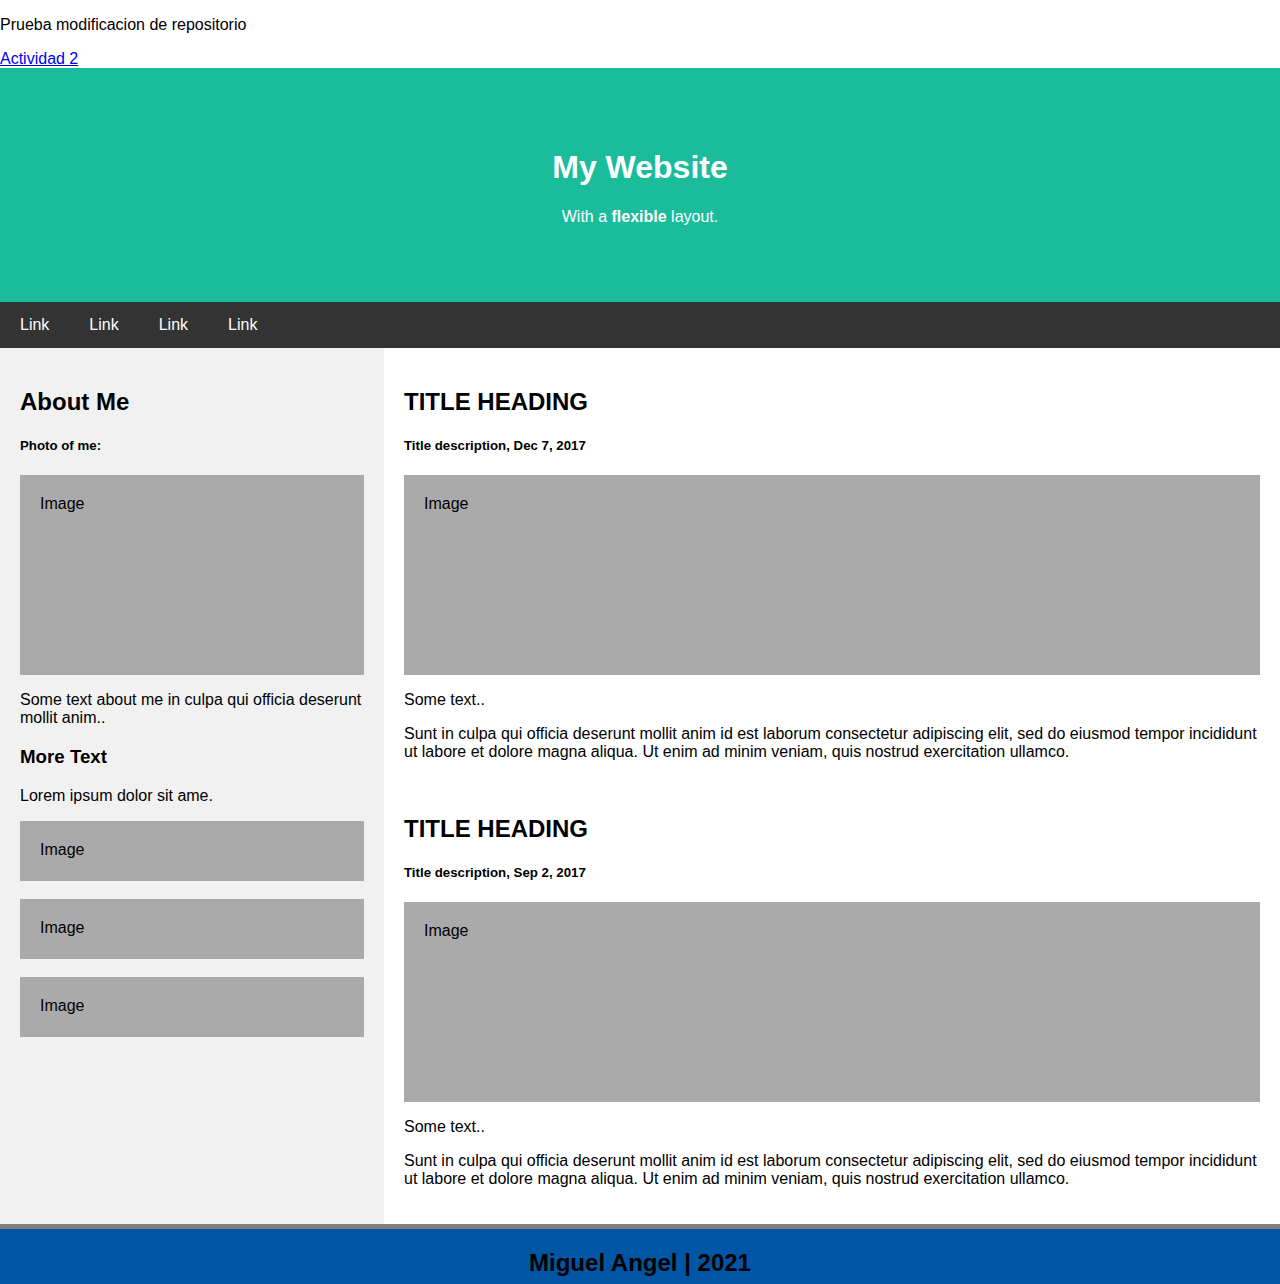
<file: index.html>
<!DOCTYPE html>
<html>

<head>
    <title>Page Title</title>
    <meta charset="UTF-8">
    <meta name="viewport" content="width=device-width, initial-scale=1">
    <link rel="stylesheet" href="estilos.css">
</head>

<body>

<p>Prueba modificacion de repositorio</p>

<a href="actividad2.html">Actividad 2</a>

    <!-- Header -->
    <div class="header">
        <h1>My Website</h1>
        <p>With a <b>flexible</b> layout.</p>
    </div>

    <!-- Navigation Bar -->
    <div class="navbar">
        <a href="#">Link</a>
        <a href="#">Link</a>
        <a href="#">Link</a>
        <a href="#">Link</a>
    </div>

    <!-- The flexible grid (content) -->
    <div class="row">
        <div class="side">
            <h2>About Me</h2>
            <h5>Photo of me:</h5>
            <div class="fakeimg" style="height:200px;">Image</div>
            <p>Some text about me in culpa qui officia deserunt mollit anim..</p>
            <h3>More Text</h3>
            <p>Lorem ipsum dolor sit ame.</p>
            <div class="fakeimg" style="height:60px;">Image</div><br>
            <div class="fakeimg" style="height:60px;">Image</div><br>
            <div class="fakeimg" style="height:60px;">Image</div>
        </div>
        <div class="main">
            <h2>TITLE HEADING</h2>
            <h5>Title description, Dec 7, 2017</h5>
            <div class="fakeimg" style="height:200px;">Image</div>
            <p>Some text..</p>
            <p>Sunt in culpa qui officia deserunt mollit anim id est laborum consectetur adipiscing elit, sed do eiusmod
                tempor incididunt ut labore et dolore magna aliqua. Ut enim ad minim veniam, quis nostrud exercitation
                ullamco.</p>
            <br>
            <h2>TITLE HEADING</h2>
            <h5>Title description, Sep 2, 2017</h5>
            <div class="fakeimg" style="height:200px;">Image</div>
            <p>Some text..</p>
            <p>Sunt in culpa qui officia deserunt mollit anim id est laborum consectetur adipiscing elit, sed do eiusmod
                tempor incididunt ut labore et dolore magna aliqua. Ut enim ad minim veniam, quis nostrud exercitation
                ullamco.</p>
        </div>
    </div>

    <!-- Footer -->
    <div class="footer">
        <h2>Miguel Angel | 2021</h2>
    </div>

</body>

</html>
</file>
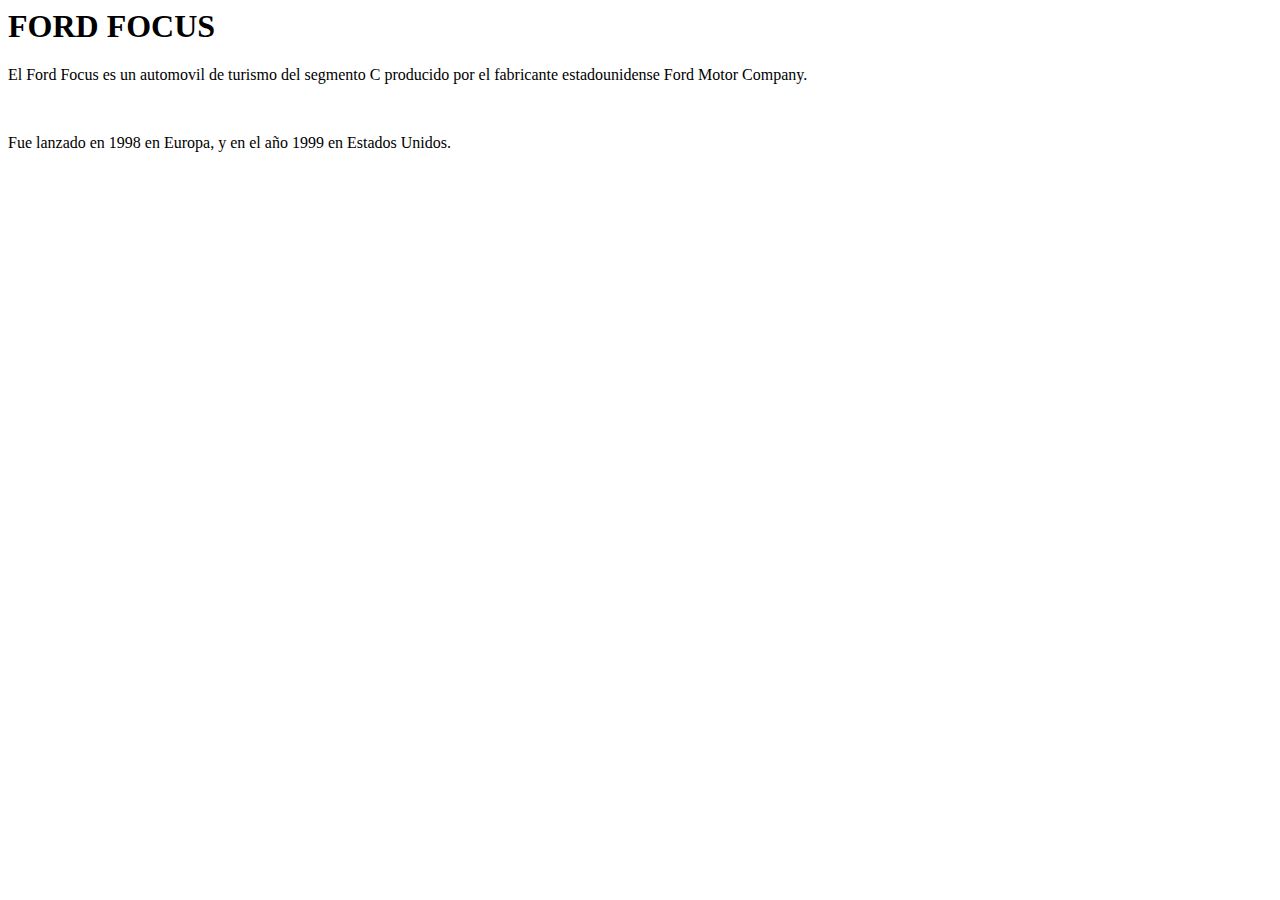
<file: actividad3.html>
<html>
<head>
<title>FORD FOCUS</title>
</head>
<body>
<h1>FORD FOCUS</h1>
<p>El Ford Focus es un automovil de turismo del segmento C producido por el fabricante estadounidense Ford Motor Company.</p>
<br>
<p>Fue lanzado en 1998 en Europa, y en el año 1999 en Estados Unidos.</p>
</body>
</html>
</file>
<file: estilos.css>
* {
    box-sizing: border-box;
}

/* Style the body */
body {
    font-family: Arial;
    margin: 0;
}

/* Header/logo Title */
.header {
    padding: 60px;
    text-align: center;
    background: #1abc9c;
    color: white;
}

/* Style the top navigation bar */
.navbar {
    display: flex;
    background-color: #333;
}

/* Style the navigation bar links */
.navbar a {
    color: white;
    padding: 14px 20px;
    text-decoration: none;
    text-align: center;
}

/* Change color on hover */
.navbar a:hover {
    background-color: #ddd;
    color: black;
w}

/* Column container */
.row {
    display: flex;
    flex-wrap: wrap;
}

/* Create two unequal columns that sits next to each other */
/* Sidebar/left column */
.side {
    flex: 30%;
    background-color: #f1f1f1;
    padding: 20px;
}

/* Main column */
.main {
    flex: 70%;
    background-color: white;
    padding: 20px;
}

/* Fake image, just for this example */
.fakeimg {
    background-color: #aaa;
    width: 100%;
    padding: 20px;
}

/* Footer */
.footer {
    height: 60px;
    border-top: 5px solid grey;
    text-align: center;
    background: #0055A4;
}

/* Responsive layout - when the screen is less than 700px wide, make the two columns stack on top of each other instead of next to each other */
@media screen and (max-width: 700px) {

    .row,
    .navbar {
        flex-direction: column;
    }
}
</file>
